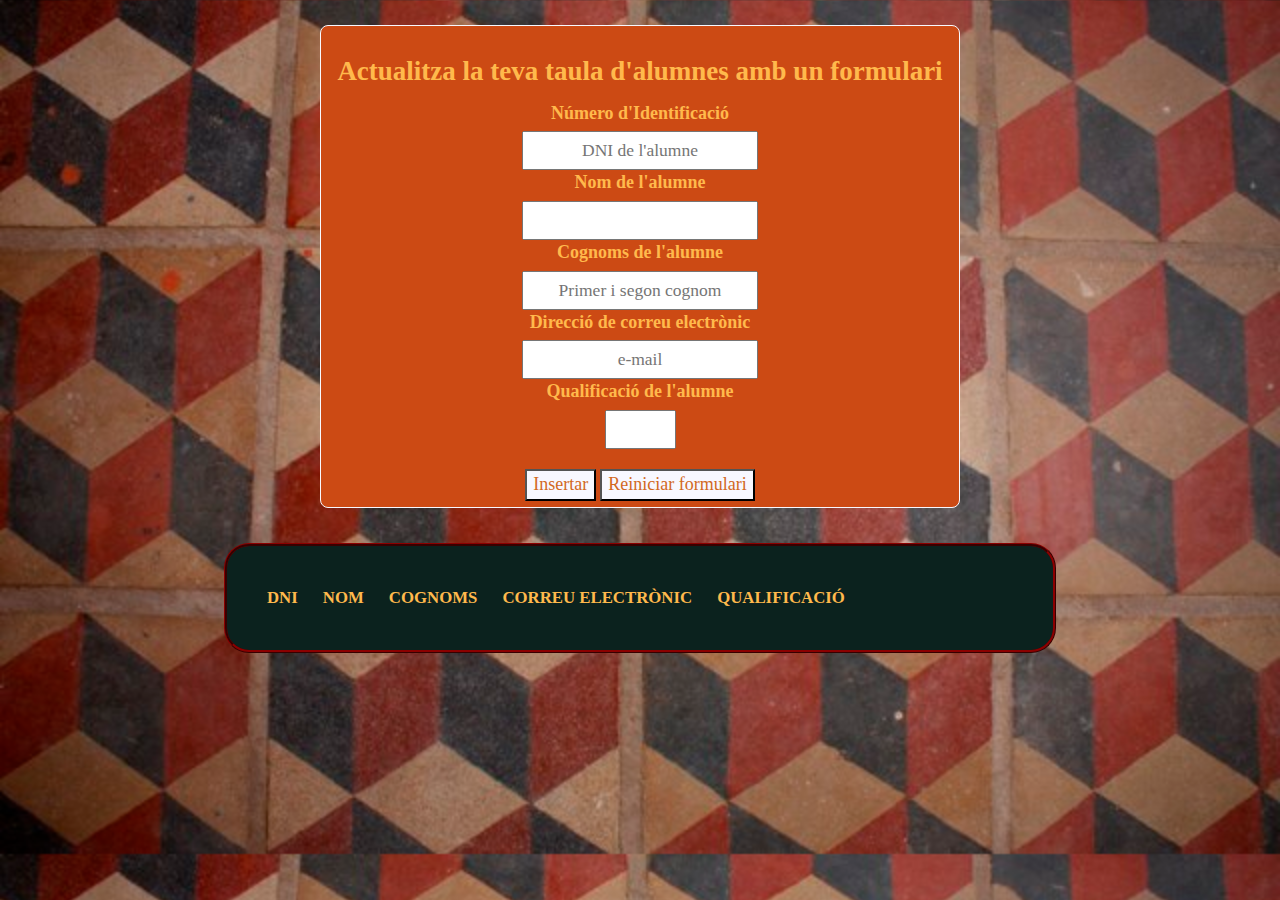
<file: index.html>
<!DOCTYPE html>
<html>
<head>
    <meta charset="utf-8" />
    <meta http-equiv="X-UA-Compatible" content="IE=edge">
    <title>Eliminar i afegir alumnes a una taula</title>
    <meta name="viewport" content="width=device-width, initial-scale=1">
    <link rel="stylesheet" type="text/css" media="screen" href="css/bootstrap.css"/>
    <link rel="stylesheet" type="text/css" media="screen" href="css/estils.css"/>
    <script src="js/funcio.js"></script>
    <script src="https://ajax.googleapis.com/ajax/libs/jquery/3.2.1/jquery.min.js"></script>
    <link href="https://maxcdn.bootstrapcdn.com/font-awesome/4.7.0/css/font-awesome.min.css" rel="stylesheet">
    <link href="https://maxcdn.bootstrapcdn.com/font-awesome/4.7.0/css/font-awesome.min.css">
    <!--<link rel="stylesheet" href="http://fontawesome.io/icons/">
    <link rel="stylesheet" href="https://fontawesome.com/icons/minus-circle?style=solid">-->
</head>
<body class="fons">
    
    <div align="center">
        <form method="get" onsubmit="return fila()" class="form"><!--Estructura del formulari-->
            <div>
                <h3 class="titol">Actualitza la teva taula d'alumnes amb un formulari</h3>
            </div>
            <div>
                <label for="dni" class="etiqueta">Número d'Identificació</label>
            </div>
            <div>
            <input type="text" id="dni" placeholder="DNI de l'alumne" required  maxlength="9" class="dins">
            </div>
            <div>
                <label for="nom" class="etiqueta">Nom de l'alumne</label>
            </div>
            <div>
                <input type="text" id="nom" required class="dins">
            </div>
            <div>
                <label for="cognom" class="etiqueta">Cognoms de l'alumne</label>
            </div>
            <div>
                <input type="text" id="cognom" placeholder="Primer i segon cognom" required class="dins">
            </div>
            <div>
                <label for="correu" class="etiqueta">Direcció de correu electrònic</label>
            </div>
            <div>
                <input type="email" id="correu" placeholder="e-mail" required class="dins">
            </div>
            <div>
                <label for="nota" class="etiqueta">Qualificació de l'alumne</label>
            </div>
            <div>
               <input type="number" id="nota" min="0" max="10" required class="dins">
            </div><br>
            <div>
                <span>
                    <input type="submit" class="boto" value="Insertar"><!--botó que llança la funció per insertar una fila a la taula després d'haver omplit el formulari-->
                </span>
                <span>
                    <input type="reset" class="boto" value="Reiniciar formulari">
                </span>
            </div>
        </form>
    </div>
    <div>
        <table id="alumnes" class="taula" width="65%" align="center"><!--Capçalera de la taula que resultarà-->
            <tr>
                <th>DNI</th>
                <th>NOM</th>
                <th>COGNOMS</th>
                <th>CORREU ELECTRÒNIC</th>
                <th>QUALIFICACIÓ</th>
            </tr>
    </div><br>
    
</body>
</html>
</file>
<file: css/estils.css>
.dins{/*estils dels inputs*/
    display: inline;
    justify-content: center;
    padding: 5px;
    font-size: 125%;
    font-family: 'Times New Roman', Times, serif;
    text-align: center;
    color: chocolate;
}
.titol{
    font-size: 27px;
    font-family: 'Times New Roman', Times, serif;
    text-align: center;
    color: rgb(255, 185, 76);
}
.etiqueta{/*estils dels labels*/
    font-size: large;
    font-family: 'Times New Roman', Times, serif;
    text-align: center;
    color: rgb(255, 185, 76);
}
.boto{/*estils dels botons*/
    font-family: 'Times New Roman', Times, serif;
    text-align: center;
    color: chocolate;
    background-color: ghostwhite;
    font-size: large;
}
.form{/*estils per al formulari*/
  display: block;
  padding: 6px 12px;
  margin-bottom: 0;
  font-size: 14px;
  font-weight: normal;
  line-height: 1.42857143;
  text-align: center;
  white-space: nowrap;
  -ms-touch-action: manipulation;
      touch-action: manipulation;
  cursor: pointer;
  -webkit-user-select: none;
     -moz-user-select: none;
      -ms-user-select: none;
          user-select: none;
  border: 1px solid transparent;
  border-radius: 8px;
  border-color: ghostwhite;
  background-color: rgb(204, 74, 20);
  width: 50%;
  margin-top: 25px;
  margin-bottom: 15px;
  
}
.fons{/*estils per al fons de la pàgina*/
    background-image:url('mosaic.jpg');
    background-repeat: repeat;
    background-size: 100%;
}
.taula{/*estils de la taula resultant*/
    text-align: center;
    font-family: 'Times New Roman', Times, serif;
    justify-content: center;
    display: block;
    padding: 15px;
    font-size: 120%;
    color: rgb(255, 185, 76);
    border-color: darkred;
    background-color: rgb(11,34,30);
}
</file>
